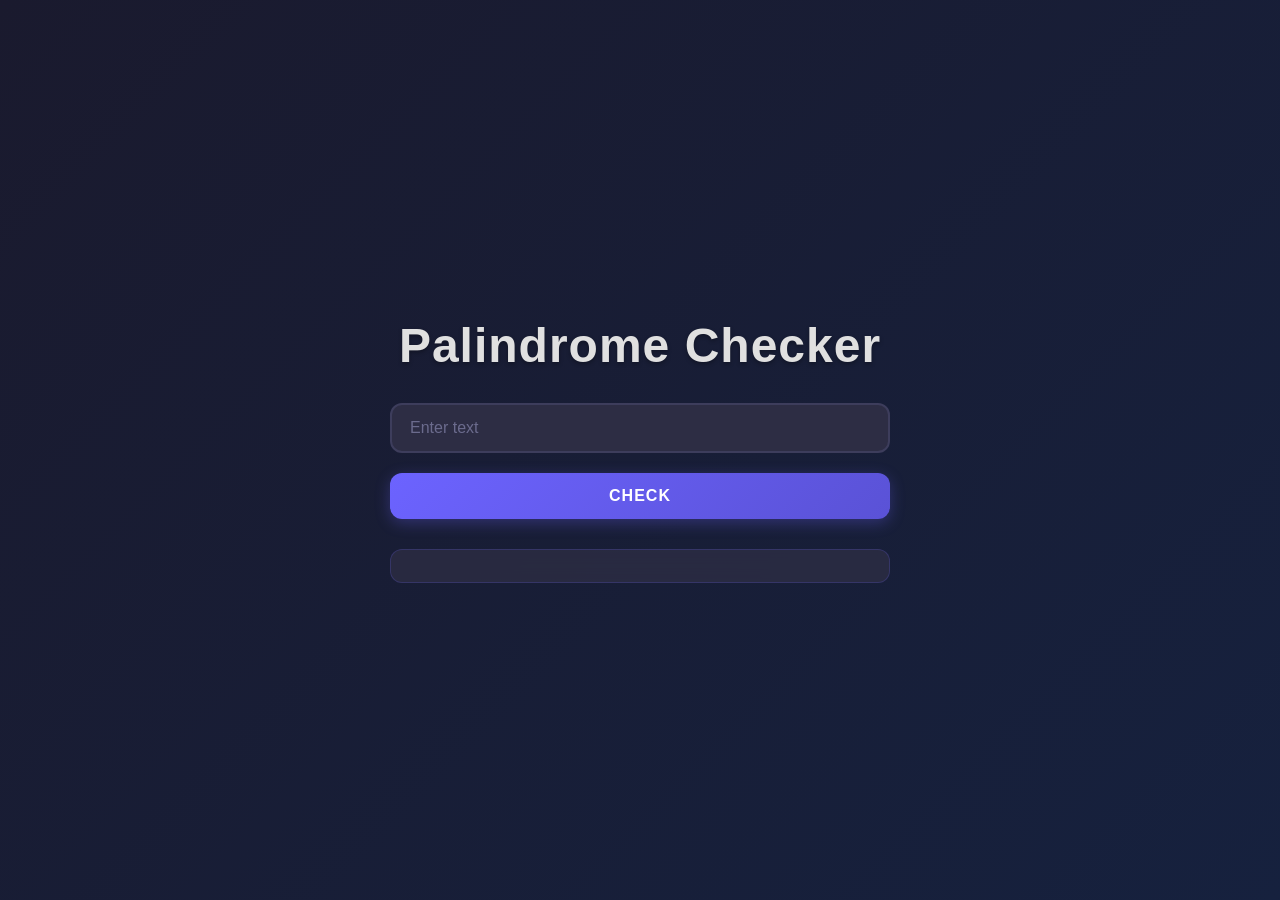
<file: index.html>
<!DOCTYPE html>
<html lang="en">
<head>
    <meta charset="UTF-8">
    <meta name="viewport" content="width=device-width, initial-scale=1.0">
    <title>Palindrome Checker</title>
    <link rel="icon" type="image/svg+xml" href="fav.svg">
    <link rel="stylesheet" href="styles.css">
</head>
<body>
    <h1>Palindrome Checker</h1>
    <input type="text" id="text-input" placeholder="Enter text">
    <button id="check-btn">Check</button>
    <p id="result"></p>

    <script src="script.js"></script>
</body>
</html>
</file>
<file: styles.css>
* {
    margin: 0;
    padding: 0;
    box-sizing: border-box;
}

body {
    font-family: 'Segoe UI', Tahoma, Geneva, Verdana, sans-serif;
    background: linear-gradient(135deg, #1a1a2e 0%, #16213e 100%);
    margin: 0;
    padding: 20px;
    display: flex;
    flex-direction: column;
    align-items: center;
    justify-content: center;
    min-height: 100vh;
}

h1 {
    color: #e0e0e0;
    margin-bottom: 30px;
    font-size: 2.5rem;
    font-weight: 600;
    text-shadow: 0 2px 4px rgba(0, 0, 0, 0.3);
    letter-spacing: 1px;
}

input {
    padding: 14px 18px;
    font-size: 1rem;
    width: 80%;
    max-width: 400px;
    background: #2d2d44;
    border: 2px solid #3d3d5c;
    border-radius: 12px;
    margin-bottom: 20px;
    outline: none;
    box-sizing: border-box;
    color: #e0e0e0;
    transition: all 0.3s ease;
    font-weight: 500;
}

input::placeholder {
    color: #6b6b8d;
    font-weight: 400;
}

input:focus {
    border-color: #6c63ff;
    box-shadow: 0 0 12px rgba(108, 99, 255, 0.4);
    background: #35354e;
}

button {
    padding: 14px 20px;
    font-size: 1rem;
    font-weight: 600;
    background: linear-gradient(135deg, #6c63ff 0%, #5a52d6 100%);
    color: white;
    border: none;
    border-radius: 12px;
    cursor: pointer;
    width: 80%;
    max-width: 400px;
    transition: all 0.3s ease;
    text-transform: uppercase;
    letter-spacing: 1px;
    box-shadow: 0 4px 15px rgba(108, 99, 255, 0.3);
}

button:hover {
    background: linear-gradient(135deg, #7c74ff 0%, #6a62e6 100%);
    transform: translateY(-2px);
    box-shadow: 0 6px 20px rgba(108, 99, 255, 0.4);
}

button:active {
    transform: translateY(0);
}

#result {
    margin-top: 30px;
    padding: 16px 24px;
    font-size: 1.2rem;
    font-weight: 600;
    color: #e0e0e0;
    text-align: center;
    background: rgba(45, 45, 68, 0.8);
    border-radius: 12px;
    backdrop-filter: blur(10px);
    width: 80%;
    max-width: 400px;
    word-break: break-word;
    border: 1px solid rgba(108, 99, 255, 0.2);
}

.alert {
    color: #ff6b6b;
    font-size: 1rem;
    text-align: center;
    background: rgba(255, 107, 107, 0.1);
    padding: 10px;
    border-radius: 8px;
}

/* Success result style */
#result:contains("is a palindrome") {
    color: #4ecdc4;
    border-left: 4px solid #4ecdc4;
}

/* Error result style */
#result:contains("is not a palindrome") {
    color: #ff6b6b;
    border-left: 4px solid #ff6b6b;
}

@media (max-width: 600px) {
    body {
        padding: 16px;
    }
    
    input, button, #result {
        width: 95%;
    }

    h1 {
        font-size: 1.8rem;
        margin-bottom: 24px;
    }

    #result {
        font-size: 1rem;
        padding: 12px 20px;
    }
    
    input, button {
        padding: 12px 16px;
    }
}

/* For larger screens */
@media (min-width: 1200px) {
    h1 {
        font-size: 3rem;
    }
    
    input, button, #result {
        max-width: 500px;
    }
}

/* Custom scrollbar */
::-webkit-scrollbar {
    width: 8px;
}

::-webkit-scrollbar-track {
    background: #1a1a2e;
}

::-webkit-scrollbar-thumb {
    background: #6c63ff;
    border-radius: 4px;
}

::-webkit-scrollbar-thumb:hover {
    background: #5a52d6;
}
</file>
